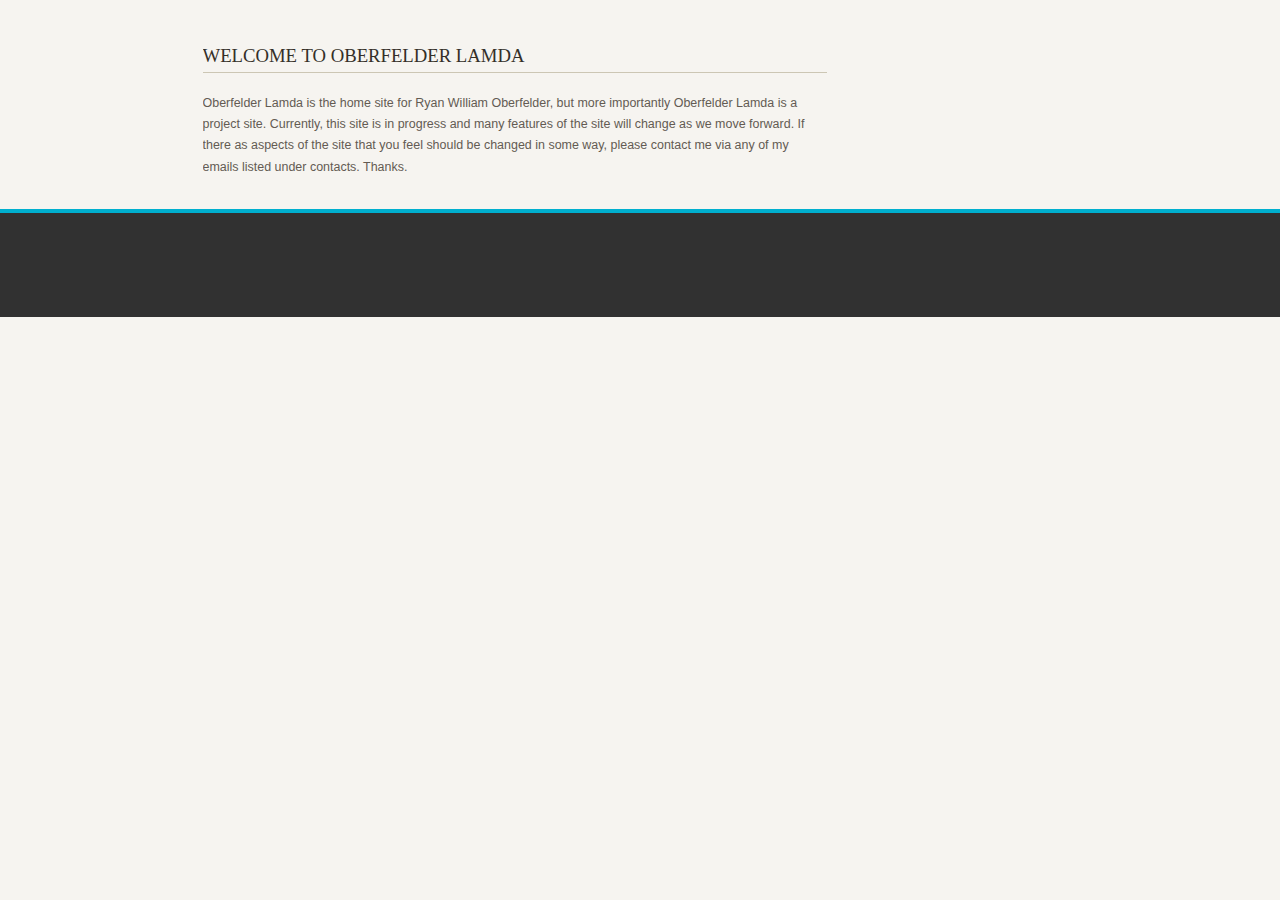
<file: index.html>
<!DOCTYPE html>
<html>
  <head>
    <title>Oberfelder Lambda</title>
    <meta name="description" content="website description">
    <meta name="keywords" content="website keywords, website keywords">
    <meta http-equiv="content-type" content="text/html;
      charset=windows-1252">
    <link rel="stylesheet" type="text/css" href="style/style.css">
    <script src="http://www.cs.unc.edu/Courses/comp426-f14/jquery-1.11.1.js"></script>
  </head>
  <body>
    <div id="main">
      <div id="header"></div>
      <!-- change the number in nth-child to reflect which page you're on -->
      <script type="text/javascript">
			$(document).ready(function(e) {
			$('#header').load('MainElements/LambdaProjectHeader.html',function(){$("#header li:nth-child(1)").addClass("selected");});
			});
		</script>
      <div id="site_content">
        <div class="sidebar"></div>
        <script type="text/javascript">
			$(document).ready(function(e) {
			$('.sidebar').load('MainElements/LambdaProjectSidebar.html',function(){});
			});
		</script>
        <div id="content">
          <!-- insert the page content here -->
          <h1>Welcome to Oberfelder Lamda<br>
          </h1>
          <p>Oberfelder Lamda is the home site for Ryan William
            Oberfelder, but more importantly Oberfelder Lamda is a
            project site. Currently, this site is in progress and many
            features of the site will change as we move forward. If
            there as aspects of the site that you feel should be changed
            in some way, please contact me via any of my emails listed
            under contacts. Thanks.</p>
        </div>
      </div>
      <div id="footer">
        <script type="text/javascript">
			$(document).ready(function(e) {
			$('#footer').load('MainElements/LambdaProjectFooter.html',function(){});
			});
		</script> </div>
    </div>
  </body>
</html>
</file>
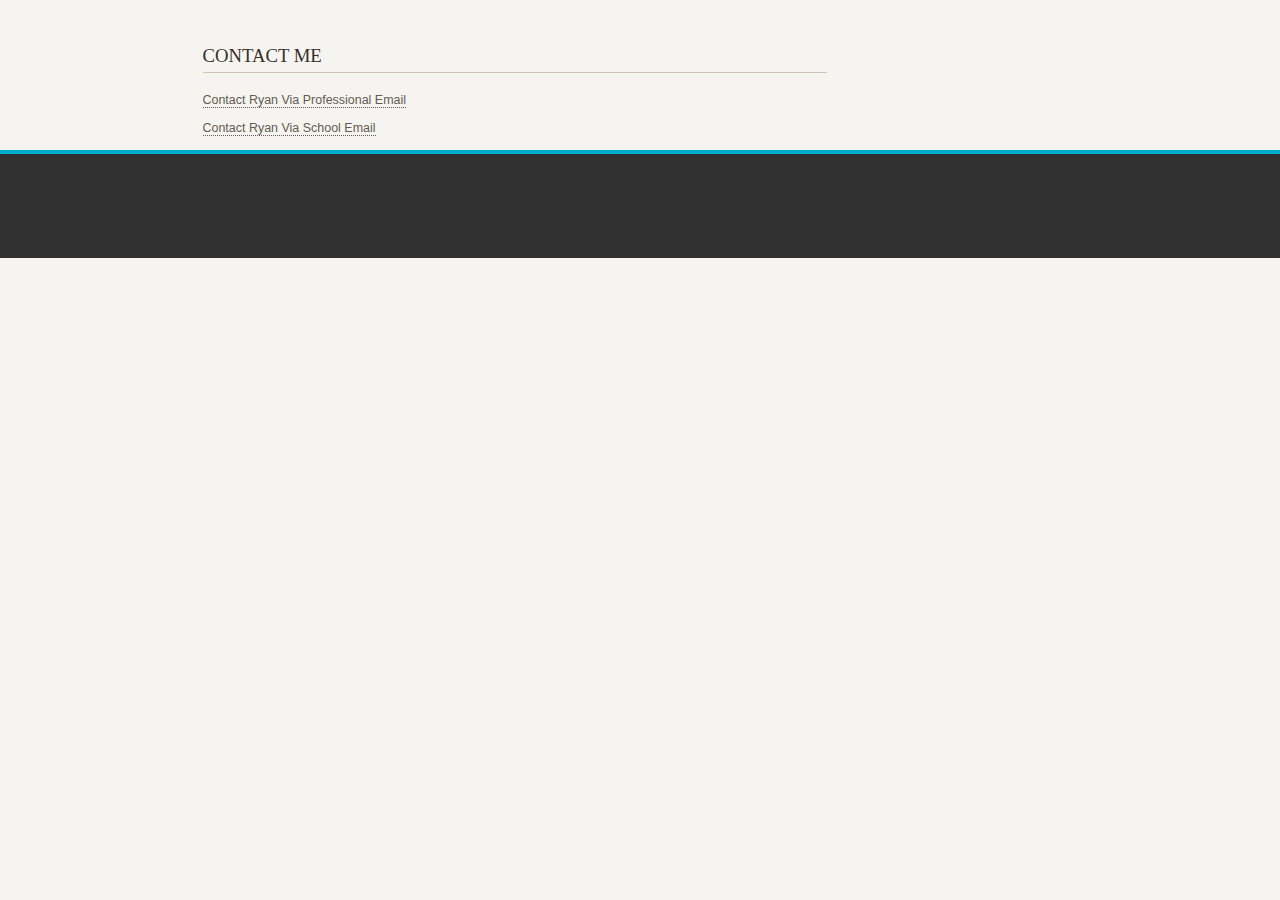
<file: Contact.html>
<!DOCTYPE html>
<html>
  <head>
    <title>Oberfelder Lambda</title>
    <meta name="description" content="website description">
    <meta name="keywords" content="website keywords, website keywords">
    <meta http-equiv="content-type" content="text/html;
      charset=windows-1252">
    <link rel="stylesheet" type="text/css" href="style/style.css">
	<script src="http://www.cs.unc.edu/Courses/comp426-f14/jquery-1.11.1.js"></script>
  </head>
  <body>
    <div id="main">
      <div id="header"></div>
	  <!-- change the number in nth-child to reflect which page you're on -->
		<script type="text/javascript">
			$(document).ready(function(e) {
			$('#header').load('MainElements/LambdaProjectHeader.html',function(){$("#header li:nth-child(5)").addClass("selected");});
			});
		</script>
      <div id="site_content">
        <div class="sidebar"></div>
		<script type="text/javascript">
			$(document).ready(function(e) {
			$('.sidebar').load('MainElements/LambdaProjectSidebar.html',function(){});
			});
		</script>
<div id="content">
          <!-- insert the page content here -->
          <h1>Contact Me<br>
          </h1>
          <script type="text/javascript">
		/*<![CDATA[*/

		/***********************************************
		* Encrypt Email script- Please keep notice intact
		* Tool URL: http://www.dynamicdrive.com/emailriddler/
		* **********************************************/
		<!-- Encrypted version of: Rwoberfelder [at] *****.*** //-->

		var emailriddlerarray=[82,119,111,98,101,114,102,101,108,100,101,114,64,103,109,97,105,108,46,99,111,109]
		var encryptedemail_id34='' //variable to contain encrypted email 
		for (var i=0; i<emailriddlerarray.length; i++)
		 encryptedemail_id34+=String.fromCharCode(emailriddlerarray[i])

		document.write('<a href="mailto:'+encryptedemail_id34+'">Contact Ryan Via Professional Email </a>')

		/*]]>*/
		</script> <br>
          <br>
          <script type="text/javascript">
		/*<![CDATA[*/
	
		/***********************************************
		* Encrypt Email script- Please keep notice intact
		* Tool URL: http://www.dynamicdrive.com/emailriddler/
		* **********************************************/
		<!-- Encrypted version of: oberfelder [at] ****.***.*** //-->
		
		var emailriddlerarray=[111,98,101,114,102,101,108,100,101,114,64,108,105,118,101,46,117,110,99,46,101,100,117]
		var encryptedemail_id31='' //variable to contain encrypted email 
		for (var i=0; i<emailriddlerarray.length; i++)
		 encryptedemail_id31+=String.fromCharCode(emailriddlerarray[i])
		
		document.write('<a href="mailto:'+encryptedemail_id31+'">Contact Ryan Via School Email</a>')

		/*]]>*/
		</script> </div>
      </div>
      <div id="footer">
		<script type="text/javascript">
			$(document).ready(function(e) {
			$('#footer').load('MainElements/LambdaProjectFooter.html',function(){});
			});
		</script>
      </div>
    </div>
  </body>
</html>
</file>
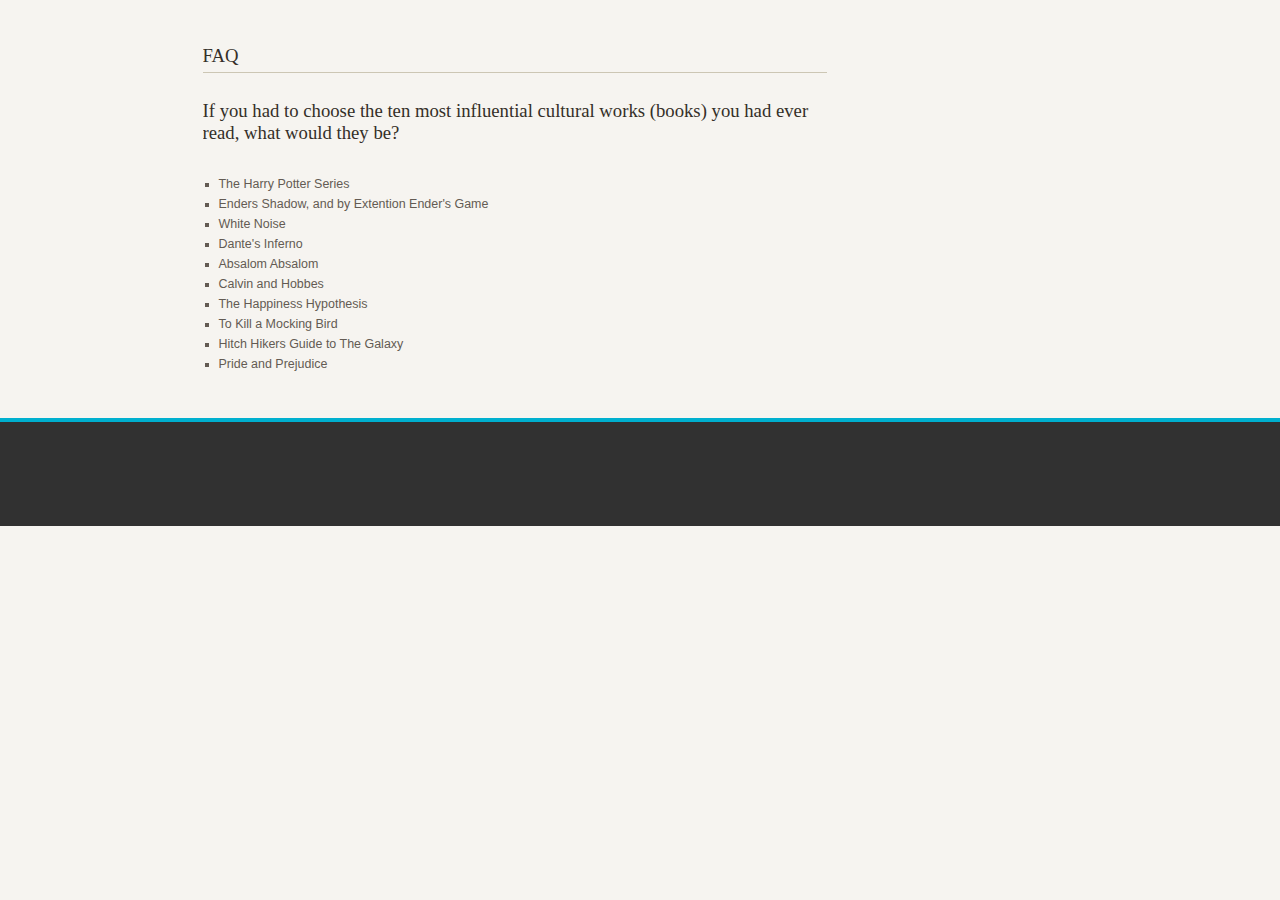
<file: FAQ.html>
<!DOCTYPE html>
<html>
  <head>
    <title>Oberfelder Lambda</title>
    <meta name="description" content="website description">
    <meta name="keywords" content="website keywords, website keywords">
    <meta http-equiv="content-type" content="text/html;
      charset=windows-1252">
    <link rel="stylesheet" type="text/css" href="style/style.css">
    <script src="http://www.cs.unc.edu/Courses/comp426-f14/jquery-1.11.1.js"></script>
  </head>
  <body>
    <div id="main">
      <div id="header"></div>
      <!-- change the number in nth-child to reflect which page you're on -->
      <script type="text/javascript">
			$(document).ready(function(e) {
			$('#header').load('MainElements/LambdaProjectHeader.html',function(){$("#header li:nth-child(4)").addClass("selected");});
			});
		</script>
      <div id="site_content">
        <div class="sidebar"></div>
        <script type="text/javascript">
			$(document).ready(function(e) {
			$('.sidebar').load('MainElements/LambdaProjectSidebar.html',function(){});
			});
		</script>
        <div id="content">
          <!-- insert the page content here -->
          <h1>FAQ</h1>
          <h4>If you had to choose the ten most influential cultural
            works (books) you had ever read, what would they be?</h4>
          <br>
          <ul>
            <li>The Harry Potter Series</li>
            <li>Enders Shadow, and by Extention Ender's Game</li>
            <li>White Noise</li>
            <li>Dante's Inferno</li>
            <li>Absalom Absalom</li>
            <li>Calvin and Hobbes</li>
            <li>The Happiness Hypothesis</li>
            <li>To Kill a Mocking Bird</li>
            <li>Hitch Hikers Guide to The Galaxy</li>
            <li>Pride and Prejudice</li>
          </ul>
          <br>
        </div>
      </div>
      <div id="footer">
        <script type="text/javascript">
			$(document).ready(function(e) {
			$('#footer').load('MainElements/LambdaProjectFooter.html',function(){});
			});
		</script> </div>
    </div>
  </body>
</html>
</file>
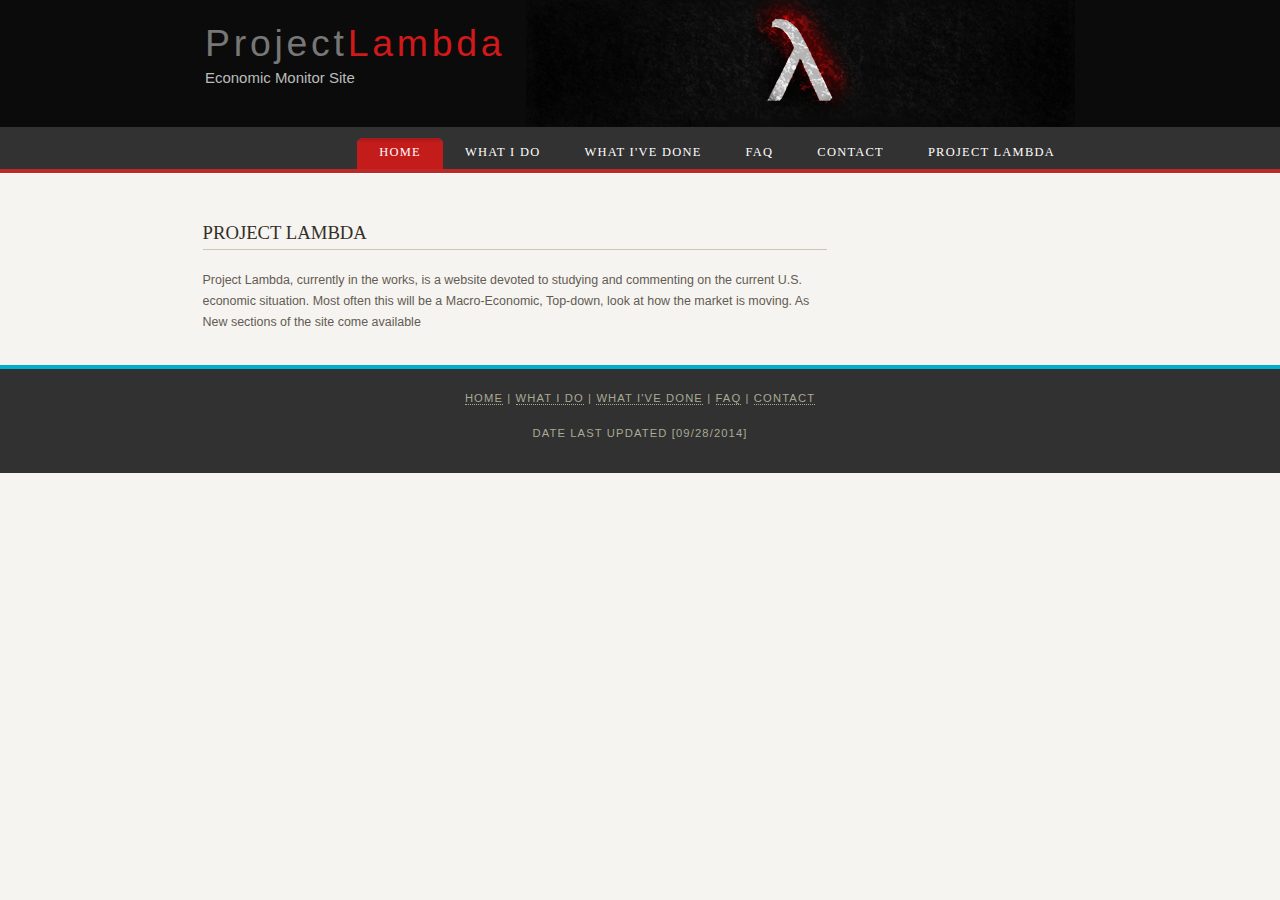
<file: LambdaProject.html>
<!DOCTYPE html>
<html>
  <head>
    <title>ProjectLambda</title>
    <meta name="description" content="website description">
    <meta name="keywords" content="website keywords, website keywords">
    <meta http-equiv="content-type" content="text/html;
      charset=windows-1252">
    <link rel="stylesheet" type="text/css" href="style/style.css">
    <script src="http://www.cs.unc.edu/Courses/comp426-f14/jquery-1.11.1.js"></script>
  </head>
  <body>
    <div id="main">
      <div id="header">
        <div id="logo">
          <div id="logo_text">
            <!-- class="logo_colour", allows you to change the colour of the text -->
            <h1><a href="index.html">Project<span class="logo_colour">Lambda</span></a></h1>
            <h2>Economic Monitor Site</h2>
          </div>
        </div>
        <div id="menubar">
          <ul id="menu">
            <!-- put class="selected" in the li tag for the selected page - to highlight which page you're on -->
            <li class="selected"><a href="index.html">Home</a></li>
            <li><a href="WhatIDo.html">What I do<br>
              </a></li>
            <li><a href="WhatIveDone.html">What I've Done<br>
              </a></li>
            <li><a href="FAQ.html">FAQ</a></li>
            <li><a href="Contact.html">Contact<br>
              </a></li>
            <li><a href="LambdaProject.html">Project Lambda</a> </li>
          </ul>
        </div>
      </div>
      <div id="site_content">
	  <div id="mySideBar"></div>
		<script type="text/javascript">
		$(document).ready(function(e) {
		$('#mySideBar').load('sidebar.html',function(){alert('loaded')});
		});
		</script>
	  
        <div id="content">
          <!-- insert the page content here -->
          <h1 id="notFunTimes">Project Lambda<br>
          </h1>
          <p class="funtimes">Project Lambda, currently in the works, is
            a website devoted to studying and commenting on the current
            U.S. economic situation. Most often this will be a
            Macro-Economic, Top-down, look at how the market is moving.
            As New sections of the site come available </p>
        </div>
      </div>
      <div id="footer">
        <p><a href="index.html">Home</a> | <a href="WhatIDo.html">What
            I Do</a> | <a href="WhatIveDone.html">What I've Done</a> |
          <a href="FAQ.html">FAQ</a> | <a href="Contact.html">Contact</a></p>
        <p>Date Last Updated [09/28/2014]</p>
      </div>
    </div>
    <script> $("#notFunTimes").click(function(){ $(".funtimes").hide(); });</script>
  </body>
</html>
</file>
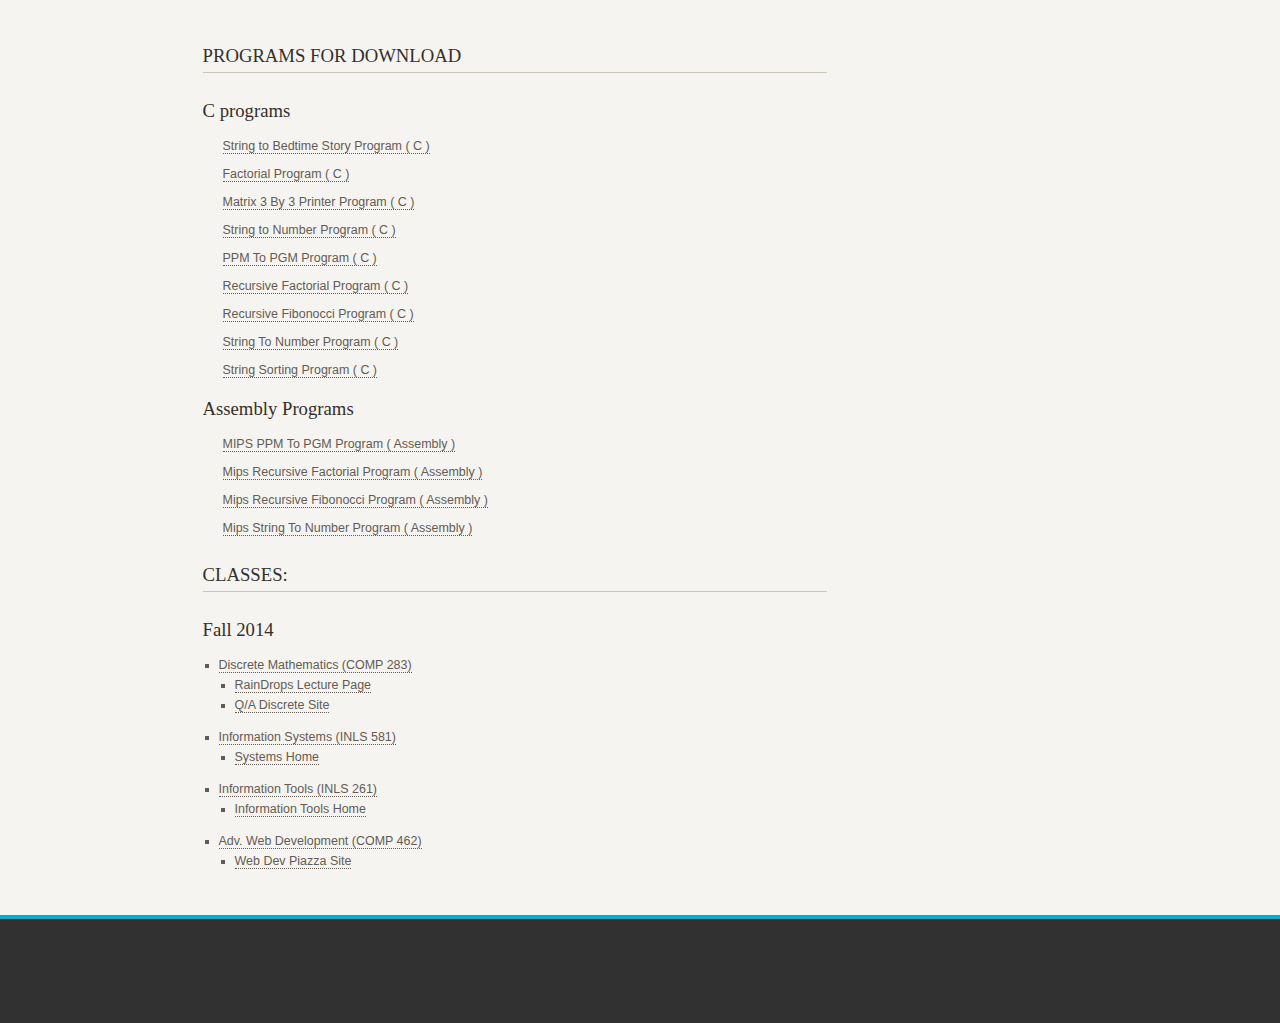
<file: WhatIDo.html>
<!DOCTYPE html>
<html>
  <head>
    <title>Oberfelder Lambda</title>
    <meta name="description" content="website description">
    <meta name="keywords" content="website keywords, website keywords">
    <meta http-equiv="content-type" content="text/html;
      charset=windows-1252">
    <link rel="stylesheet" type="text/css" href="style/style.css">
	<script src="http://www.cs.unc.edu/Courses/comp426-f14/jquery-1.11.1.js"></script>
  </head>
  <body>
    <div id="main">
      <div id="header"></div>
	  <!-- change the number in nth-child to reflect which page you're on -->
		<script type="text/javascript">
			$(document).ready(function(e) {
			$('#header').load('MainElements/LambdaProjectHeader.html',function(){$("#header li:nth-child(2)").addClass("selected");});
			});
		</script>
      <div id="site_content">
        <div class="sidebar"></div>
		<script type="text/javascript">
			$(document).ready(function(e) {
			$('.sidebar').load('MainElements/LambdaProjectSidebar.html',function(){});
			});
		</script>
<div id="content">
<!-- insert the page content here -->
<h1>Programs for Download<br>
</h1>
<div id="Program-Link-Content">
<h4>C programs</h4>
<a href="CodeFiles/BasicC/BedTimeStoryProgram.c"> String to
Bedtime Story Program ( C ) </a><br>
<br>
<a href="CodeFiles/BasicC/FactorialProgram.c"> Factorial
Program ( C ) </a><br>
<br>
<a href="CodeFiles/BasicC/Matric3By3PrinterProgram.c">
Matrix 3 By 3 Printer Program ( C ) </a><br>
<br>
<a href="CodeFiles/BasicC/NumberSortingProgram.c"> String to
Number Program ( C ) </a><br>
<br>
<a href="CodeFiles/BasicC/PPMToPGMProgram.c"> PPM To PGM
Program ( C ) </a><br>
<br>
<a href="CodeFiles/BasicC/RecursiveFactorialPrograms.c">
Recursive Factorial Program ( C ) </a><br>
<br>
<a href="CodeFiles/BasicC/RecursiveFibonocciProgam.c">
Recursive Fibonocci Program ( C ) </a><br>
<br>
<a href="CodeFiles/BasicC/StringToNumberProgram.c"> String
To Number Program ( C ) </a><br>
<br>
<a href="CodeFiles/BasicC/StringSortingProgram.c"> String
Sorting Program ( C ) </a><br>
<br>
<h4>Assembly Programs</h4>
<a href="CodeFiles/MIPSAssemblyCode/MipsPPMToPGMProgram.asm">
MIPS PPM To PGM Program ( Assembly ) </a><br>
<br>
<a
href="CodeFiles/MIPSAssemblyCode/MipsRecursiveFactorialProgram.asm">
Mips Recursive Factorial Program ( Assembly ) </a><br>
<br>
<a
href="CodeFiles/MIPSAssemblyCode/MipsRecursiveFibonocciProgram.asm">
Mips Recursive Fibonocci Program ( Assembly ) </a><br>
<br>
<a
href="CodeFiles/MIPSAssemblyCode/MipsStringToNumberProgram.asm">
Mips String To Number Program ( Assembly ) </a><br>
<br>
</div>
<h1>Classes: <br>
</h1>
<h2>Fall 2014</h2>
<ul>
<li><a
href="https://sakai.unc.edu/portal/site/92e8c752-5cdd-4a29-9d38-84b7f0e1f0c8">Discrete




Mathematics (COMP 283)</a><br>
</li>
<ul>
<li><a href="http://raindrops.in/snoeyink/">RainDrops
Lecture Page</a><br>
</li>
<li><a
href="http://wwwx.cs.unc.edu/Courses/comp283-f14/q2a/index.php">Q/A




Discrete Site</a><br>
</li>
</ul>
<li><a
href="https://sakai.unc.edu/portal/site/dbc230a9-9b69-4fc5-a42f-0b2a763a9e77">Information




Systems (INLS 581)</a><br>
</li>
<ul>
<li><a
href="http://ils.unc.edu/courses/2014_fall/inls582_002/">Systems




Home</a><br>
</li>
</ul>
<li><a
href="https://sakai.unc.edu/portal/site/bc4e8a1c-1798-4303-a022-823156604330">Information




Tools (INLS 261)</a><br>
</li>
<ul>
<li><a
href="http://ils.unc.edu/courses/2014_fall/inls161_002/index.html">Information




Tools Home</a><br>
</li>
</ul>
<li><a
href="https://sakai.unc.edu/portal/site/82474899-dbdd-410d-a58b-0030656efb8c">Adv.




Web Development (COMP 462)</a><br>
</li>
<ul>
<li><a
href="https://piazza.com/class/hyqk9rgaewv43j?cid=16">Web




Dev Piazza Site</a><br>
</li>
</ul>
</ul>
<br>
</div>
      </div>
      <div id="footer">
		<script type="text/javascript">
			$(document).ready(function(e) {
			$('#footer').load('MainElements/LambdaProjectFooter.html',function(){});
			});
		</script>
      </div>
    </div>
  </body>
</html>
</file>
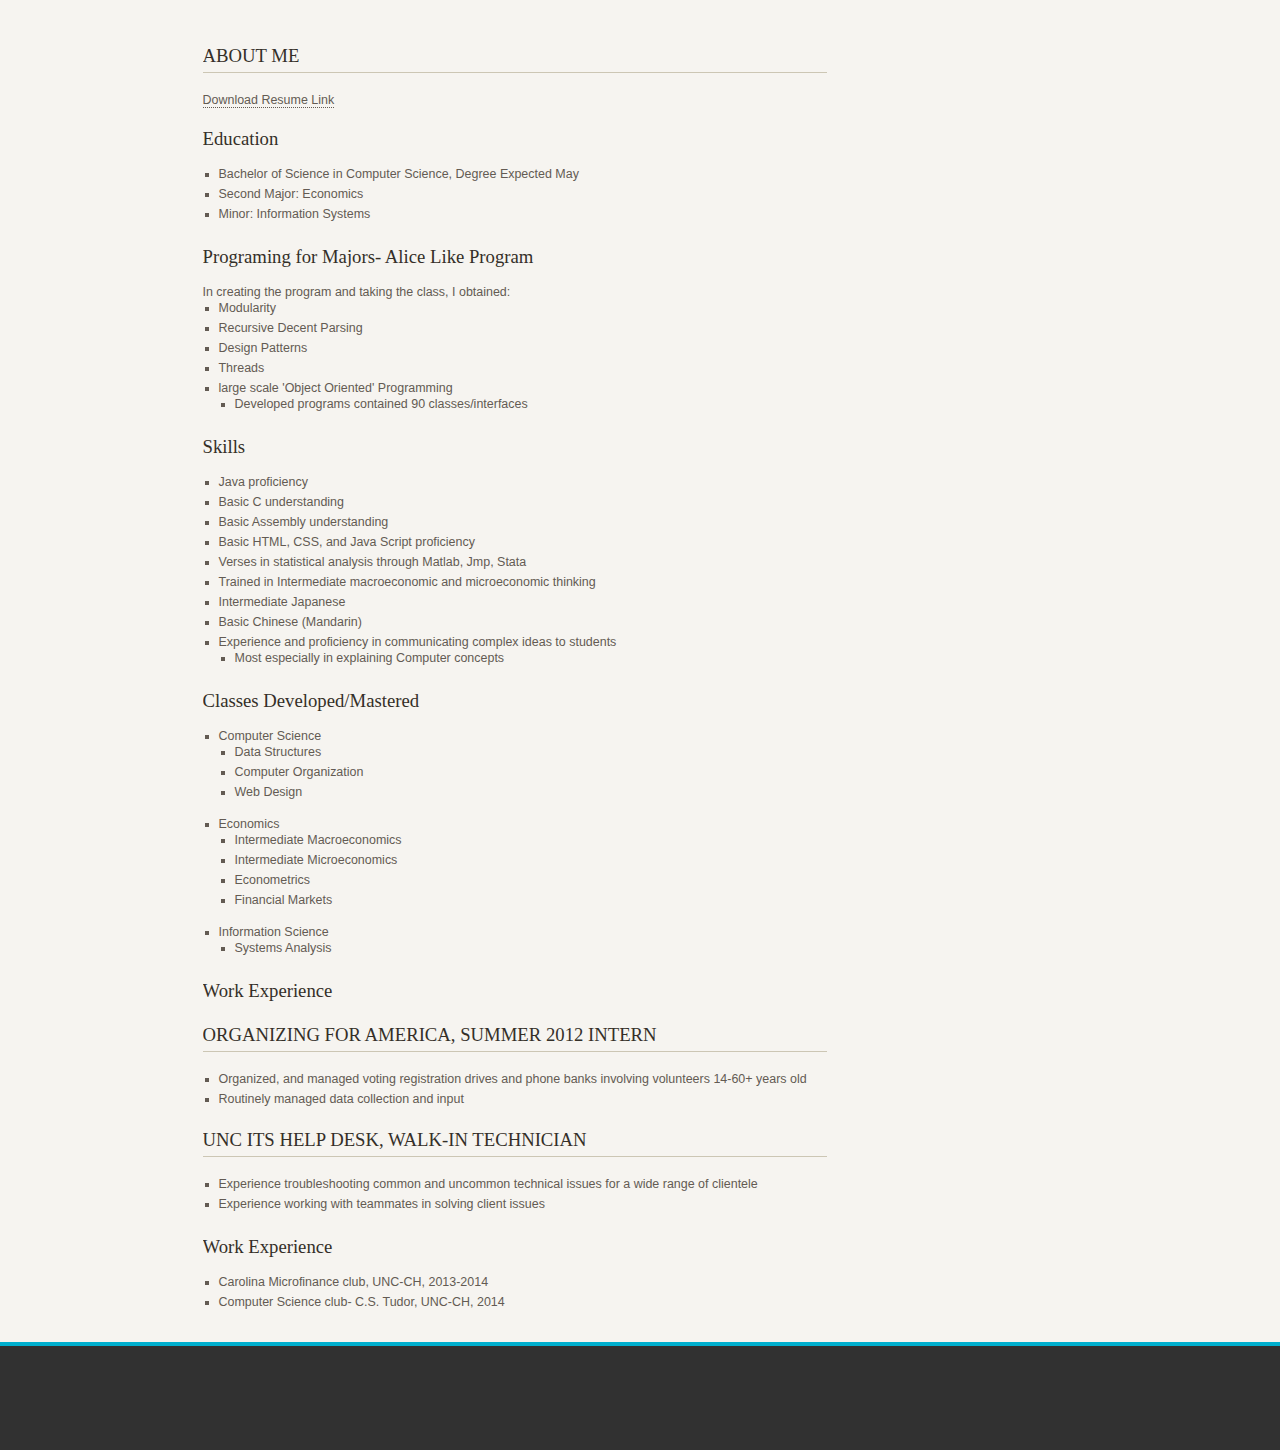
<file: WhatIveDone.html>
<!DOCTYPE html>
<html>
  <head>
    <title>Oberfelder Lambda</title>
    <meta name="description" content="website description">
    <meta name="keywords" content="website keywords, website keywords">
    <meta http-equiv="content-type" content="text/html;
      charset=windows-1252">
    <link rel="stylesheet" type="text/css" href="style/style.css">
	<script src="http://www.cs.unc.edu/Courses/comp426-f14/jquery-1.11.1.js"></script>
  </head>
  <body>
    <div id="main">
      <div id="header"></div>
	  <!-- change the number in nth-child to reflect which page you're on -->
		<script type="text/javascript">
			$(document).ready(function(e) {
			$('#header').load('MainElements/LambdaProjectHeader.html',function(){$("#header li:nth-child(3)").addClass("selected");});
			});
		</script>
      <div id="site_content">
        <div class="sidebar"></div>
		<script type="text/javascript">
			$(document).ready(function(e) {
			$('.sidebar').load('MainElements/LambdaProjectSidebar.html',function(){});
			});
		</script>
<div id="content">
          <div id="ResumeList">
            <!-- insert the page content here -->
            <h1>About Me</h1>
            <a href="style%5CLinkedFiles%5CResumeOberfelderFall2014.pdf">Download



              Resume Link</a><br>
            <br>
            <h2 class="sectionHeader">Education</h2>
            <ul id="schooling">
              <li>Bachelor of Science in Computer Science, Degree
                Expected May </li>
              <li>Second Major: Economics</li>
              <li>Minor: Information Systems</li>
            </ul>
            <h2 class="sectionHeader">Programing for Majors- Alice Like
              Program</h2>
            <span>In creating the program and taking the class, I
              obtained:</span>
            <ul id="skillsSection">
              <li>Modularity</li>
              <li>Recursive Decent Parsing</li>
              <li>Design Patterns</li>
              <li>Threads</li>
              <li>large scale 'Object Oriented' Programming
                <ul>
                  <li>Developed programs contained 90 classes/interfaces</li>
                </ul>
              </li>
            </ul>
            <h2 class="sectionHeader">Skills</h2>
            <ul id="skillsSection">
              <li>Java proficiency</li>
              <li>Basic C understanding</li>
              <li>Basic Assembly understanding</li>
              <li>Basic HTML, CSS, and Java Script proficiency</li>
              <li>Verses in statistical analysis through Matlab, Jmp,
                Stata</li>
              <li>Trained in Intermediate macroeconomic and
                microeconomic thinking</li>
              <li>Intermediate Japanese</li>
              <li>Basic Chinese (Mandarin)</li>
              <li>Experience and proficiency in communicating complex
                ideas to students
                <ul>
                  <li>Most especially in explaining Computer concepts</li>
                </ul>
              </li>
            </ul>
            <h2 class="sectionHeader">Classes Developed/Mastered</h2>
            <ul id="classSkillsSection">
              <li>Computer Science
                <ul>
                  <li>Data Structures</li>
                  <li>Computer Organization</li>
                  <li>Web Design</li>
                </ul>
              </li>
              <li>Economics
                <ul>
                  <li>Intermediate Macroeconomics</li>
                  <li>Intermediate Microeconomics</li>
                  <li>Econometrics</li>
                  <li>Financial Markets</li>
                </ul>
              </li>
              <li>Information Science
                <ul>
                  <li>Systems Analysis</li>
                </ul>
              </li>
            </ul>
            <h2 class="sectionHeader">Work Experience</h2>
            <h3 class="jobTitleSection">Organizing for America, Summer
              2012 Intern</h3>
            <ul>
              <li>Organized, and managed voting registration drives and
                phone banks involving volunteers 14-60+ years old</li>
              <li>Routinely managed data collection and input</li>
            </ul>
            <h3 class="jobTitleSection">UNC ITS Help Desk, Walk-in
              Technician</h3>
            <ul>
              <li>Experience troubleshooting common and uncommon
                technical issues for a wide range of clientele</li>
              <li>Experience working with teammates in solving client
                issues</li>
            </ul>
            <h2 class="sectionHeader">Work Experience</h2>
            <ul>
              <li>Carolina Microfinance club, UNC-CH, 2013-2014 </li>
              <li>Computer Science club- C.S. Tudor, UNC-CH, 2014</li>
            </ul>
          </div>
        </div>
      </div>
      <div id="footer">
		<script type="text/javascript">
			$(document).ready(function(e) {
			$('#footer').load('MainElements/LambdaProjectFooter.html',function(){});
			});
		</script>
      </div>
    </div>
  </body>
</html>
</file>
<file: style/style.css>
html{height: 100%;}

body
{ font-family: "lucida sans", arial, sans-serif;
  padding: 0px;
  margin: 0px;
  font-size: .78em;
  background: #F6F4F0;
  color: #635B53;}

p
{ margin: 0px;
  padding: 0px 0px 16px 0px;
  line-height: 1.7em;}

h1, h2, h3, h4
{ font-size: 150%;
  padding: 7px 0px 5px 0px; 
  margin: 0px 0px 12px 0px; 
  font-weight: normal;
  color: #342F28;
  font-family: serif;}

h1, h3
{ text-transform: uppercase;
  margin: 10px 0px 20px 0px;
  padding: 5px 20px 5px 0px;
  border-bottom: 1px solid #CCC6B4;}

a, a:hover
{ border-bottom: 1px dotted;
  color: #635B53;
  text-decoration: none;}

a:hover
{ border-bottom: 1px solid;
  color: #00C5EE;}

img
{ border: 0px; 
  margin: 0px; 
  padding: 0px;}

a
{ outline: none;}

form
{ padding: 0; 
  margin: 0;}

.left
{ float: left;
  margin-right: 10px;}

.right
{ float: right; 
  margin-left: 10px;}

.center
{ display: block;
  text-align: center;
  margin: 0 auto;}

blockquote
{ margin: 20px 0px 20px 0px; 
  padding: 10px 20px 0px 20px;
  border: 1px solid #E5E5DB;
  background: #FFF;}

ul
{ margin: 2px 0px 18px 16px;
  padding: 0px;}

ul li
{ list-style-type: square;
  margin: 0px 0px 6px 0px; 
  padding: 0px;}

ol
{ margin: 8px 0px 0px 24px;
  padding: 0px;}

ol li
{ margin: 0px 0px 11px 0px; 
  padding: 0px;}

#main, #logo, #menubar, #site_content, #footer
{ margin-left: auto; 
  margin-right: auto;}

#header
{ background: url(back.png) repeat-x;}

#logo
{ width: 870px;
  height: 127px;
  position: relative;
  background: transparent url(logo.png) no-repeat right;}

#logo #logo_text 
{ position: absolute; 
  top: 0;
  left: 0;}

#logo h1, #logo h2
{ font: normal 300% 'century gothic', arial, sans-serif;
  border-bottom: 0;
  text-transform: none;
  margin: 0 0 0 9px;}

#logo_text h1, #logo_text h1 a, #logo_text h1 a:hover 
{ padding: 22px 0 0 0;
  color: #777;
  letter-spacing: 0.1em;
  text-decoration: none;}

#logo_text h1 a .logo_colour
{ color: #D11919;}

#logo_text a:hover .logo_colour
{ color: #777;}

#logo_text h2
{ font-size: 120%;
  padding: 4px 0 0 0;
  color: #BBB;}

#logo h1, #logo h2
{ margin: 0;
  font-family: "century gothic", arial, sans-serif;}

#logo h1
{ font-size: 300%;
  padding: 22px 0px 0px 0px;
  color: #777;}

#logo h2
{ font-size: 120%;
  padding: 4px 0px 0px 0px;
  color: #BBB;}

#logo a
{ border: none;}

#menubar
{ width: 870px;
  height: 46px;
  padding-top: 4px;
  padding-left: 4px;} 

ul#menu
{ float: right;
  margin: 0px;}

ul#menu li
{ float: left;
  margin: 5px 0 0 0;
  padding: 0 0 0 6px;
  list-style: none;}

ul#menu li a
{ letter-spacing: 0.1em;
  font-family: serif;
  font-size: 100%;
  display: block; 
  float: left; 
  height: 20px;
  text-decoration: none; 
  padding: 9px 22px 5px 16px;
  text-align: center;
  color: #FFF;
  text-transform: uppercase;
  border: none;} 

ul#menu li.selected a
{ height: 20px;
  padding: 7px 22px 4px 16px;}

ul#menu li.selected
{ margin: 7px 0 0 0;
  background: #635B53 url(tabs.png) no-repeat 0 0px;}

ul#menu li.selected a, ul#menu li.selected a:hover
{ background: #635B53 url(tabs.png) no-repeat 100% 0px;
  color: #FFF;}

ul#menu li a:hover
{ color: #00C5EE;}

#site_content
{ width: 875px;
  margin-top: 10px;
  overflow: hidden;} 

.sidebar
{ float: right;
  width: 178px;
  padding: 20px 25px 15px 15px;}

.sidebar ul
{ width: 178px; 
  padding-top: 4px; 
  margin: 4px 0px 30px 0px;}

.sidebar li
{ list-style: none; 
  padding: 0px 0px 2px 0px; }

.sidebar li a, .sidebar li a:hover
{ text-decoration: none; 
  padding: 4px 0px 4px 35px;
  display: block;
  background: transparent url(arrow.png) no-repeat left center;
  color: #555;
  border: none;} 

.sidebar li a.selected, .sidebar li a:hover, .sidebar li a.selected:hover
{ color: #A4AA04;} 

#content
{ text-align: left;
  width: 624px;
  float: left;
  padding: 20px 10px 15px 0px;}

#footer
{ width: 100%;
  font-family: sans-serif;
  font-size: 90%;
  height: 80px;
  padding: 20px 0px 4px 0px;
  margin-bottom: 20px;
  text-align: center; 
  background: #313131;
  color: #A8AA94;
  border-top: 4px solid #00AFCE;
  text-transform: uppercase;
  letter-spacing: 0.1em;}

#footer a
{ color: #A8AA94;
  text-decoration: none;}

#footer a:hover
{ color: #FFF;
  text-decoration: none;}

.search
{ width: 122px;
  border: 1px solid #CCC6B4;
  padding: 4px;
  color: #635B53;}

.form_settings
{ margin: 15px 0 0 0;}

.form_settings p
{ padding: 0 0 4px 0;}

.form_settings span
{ float: left; 
  width: 200px; 
  text-align: left;}
  
.form_settings input, .form_settings textarea
{ padding: 5px; 
  width: 299px; 
  font: 100% arial; 
  border: 1px solid #E5E5DB; 
  background: #FFF; 
  color: #47433F;}
  
.form_settings .submit
{ font: 100% arial; 
  border: 1px solid; 
  width: 99px; 
  margin: 0 0 0 212px; 
  height: 33px;
  padding: 2px 0 3px 0;
  cursor: pointer; 
  background: #3B3B3B; 
  color: #FFF;}

.form_settings textarea, .form_settings select
{ font: 100% arial; 
  width: 299px;}

.form_settings select
{ width: 310px;}

.form_settings .checkbox
{ margin: 4px 0; 
  padding: 0; 
  width: 14px;
  border: 0;
  background: none;}

.separator
{ width: 100%;
  height: 0;
  border-top: 1px solid #D9D5CF;
  border-bottom: 1px solid #FFF;
  margin: 0 0 20px 0;}
  
table
{ margin: 10px 0 30px 0;}

table tr th, table tr td
{ background: #3B3B3B;
  color: #FFF;
  padding: 7px 4px;
  text-align: left;}
  
table tr td
{ background: #FFF;
  color: #47433F;
  border-top: 1px solid #FFF;}
#ResumeList li:hover{
font-size:120%;
color: red;
}
#Program-Link-Content a{
margin-left: 20px;
}
#Program-Link-Content ul{
list-style-type: none;
}
</file>
